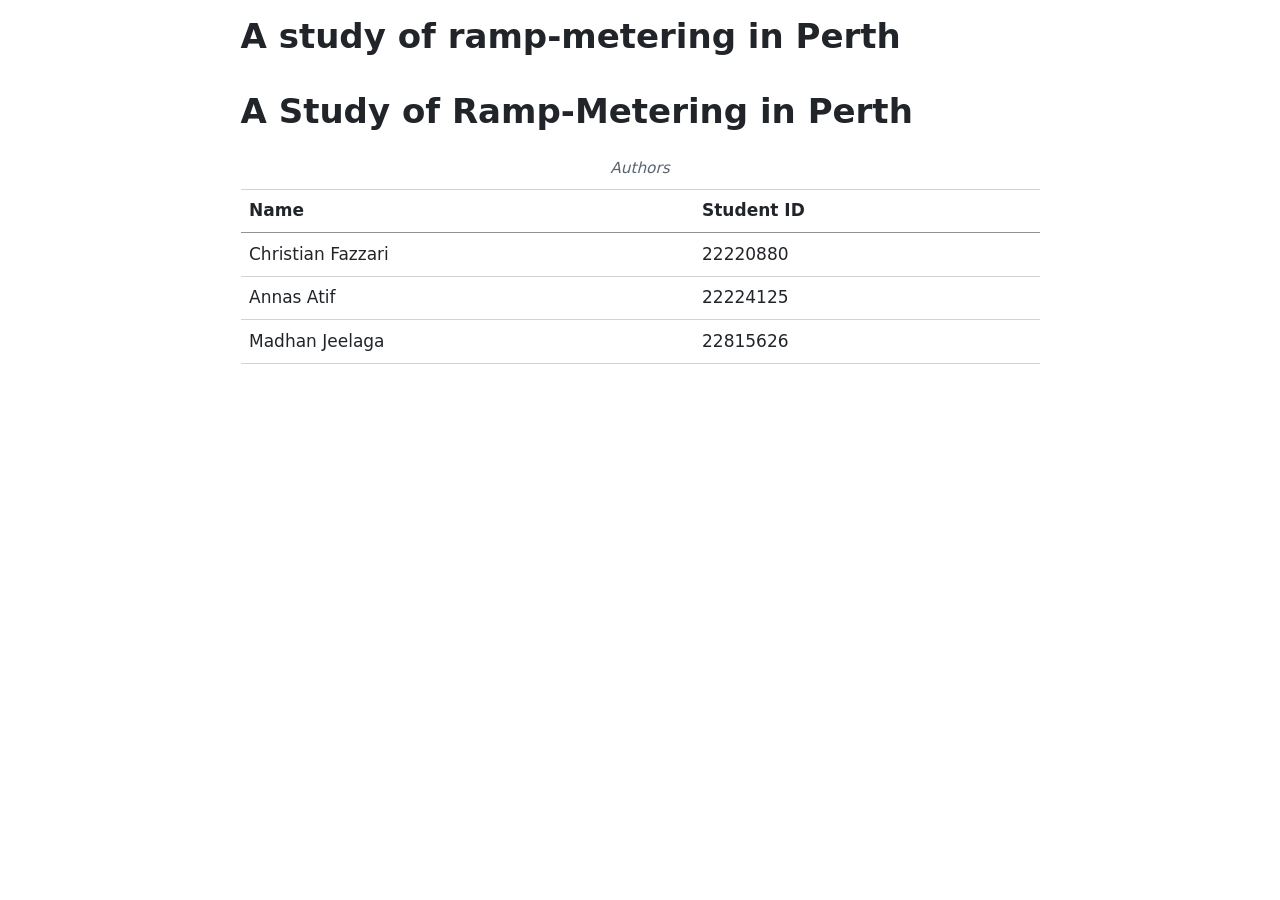
<file: Main Project File.html>
<!DOCTYPE html>
<html xmlns="http://www.w3.org/1999/xhtml" lang="en" xml:lang="en"><head>

<meta charset="utf-8">
<meta name="generator" content="quarto-1.8.27">

<meta name="viewport" content="width=device-width, initial-scale=1.0, user-scalable=yes">


<title>A study of ramp-metering in Perth</title>
<style>
code{white-space: pre-wrap;}
span.smallcaps{font-variant: small-caps;}
div.columns{display: flex; gap: min(4vw, 1.5em);}
div.column{flex: auto; overflow-x: auto;}
div.hanging-indent{margin-left: 1.5em; text-indent: -1.5em;}
ul.task-list{list-style: none;}
ul.task-list li input[type="checkbox"] {
  width: 0.8em;
  margin: 0 0.8em 0.2em -1em; /* quarto-specific, see https://github.com/quarto-dev/quarto-cli/issues/4556 */ 
  vertical-align: middle;
}
</style>


<script src="Main Project File_files/libs/clipboard/clipboard.min.js"></script>
<script src="Main Project File_files/libs/quarto-html/quarto.js" type="module"></script>
<script src="Main Project File_files/libs/quarto-html/tabsets/tabsets.js" type="module"></script>
<script src="Main Project File_files/libs/quarto-html/axe/axe-check.js" type="module"></script>
<script src="Main Project File_files/libs/quarto-html/popper.min.js"></script>
<script src="Main Project File_files/libs/quarto-html/tippy.umd.min.js"></script>
<script src="Main Project File_files/libs/quarto-html/anchor.min.js"></script>
<link href="Main Project File_files/libs/quarto-html/tippy.css" rel="stylesheet">
<link href="Main Project File_files/libs/quarto-html/quarto-syntax-highlighting-ed96de9b727972fe78a7b5d16c58bf87.css" rel="stylesheet" id="quarto-text-highlighting-styles">
<script src="Main Project File_files/libs/bootstrap/bootstrap.min.js"></script>
<link href="Main Project File_files/libs/bootstrap/bootstrap-icons.css" rel="stylesheet">
<link href="Main Project File_files/libs/bootstrap/bootstrap-d6a003b94517c951b2d65075d42fb01b.min.css" rel="stylesheet" append-hash="true" id="quarto-bootstrap" data-mode="light">


</head>

<body class="fullcontent quarto-light">

<div id="quarto-content" class="page-columns page-rows-contents page-layout-article">

<main class="content" id="quarto-document-content">

<header id="title-block-header" class="quarto-title-block default">
<div class="quarto-title">
<h1 class="title">A study of ramp-metering in Perth</h1>
</div>



<div class="quarto-title-meta">

    
  
    
  </div>
  


</header>


<section id="a-study-of-ramp-metering-in-perth" class="level1">
<h1>A Study of Ramp-Metering in Perth</h1>
<table class="caption-top table">
<caption><em>Authors</em></caption>
<thead>
<tr class="header">
<th>Name</th>
<th>Student ID</th>
</tr>
</thead>
<tbody>
<tr class="odd">
<td>Christian Fazzari</td>
<td>22220880</td>
</tr>
<tr class="even">
<td>Annas Atif</td>
<td>22224125</td>
</tr>
<tr class="odd">
<td>Madhan Jeelaga</td>
<td>22815626</td>
</tr>
</tbody>
</table>
</section>

</main>
<!-- /main column -->
<script id="quarto-html-after-body" type="application/javascript">
  window.document.addEventListener("DOMContentLoaded", function (event) {
    const icon = "";
    const anchorJS = new window.AnchorJS();
    anchorJS.options = {
      placement: 'right',
      icon: icon
    };
    anchorJS.add('.anchored');
    const isCodeAnnotation = (el) => {
      for (const clz of el.classList) {
        if (clz.startsWith('code-annotation-')) {                     
          return true;
        }
      }
      return false;
    }
    const onCopySuccess = function(e) {
      // button target
      const button = e.trigger;
      // don't keep focus
      button.blur();
      // flash "checked"
      button.classList.add('code-copy-button-checked');
      var currentTitle = button.getAttribute("title");
      button.setAttribute("title", "Copied!");
      let tooltip;
      if (window.bootstrap) {
        button.setAttribute("data-bs-toggle", "tooltip");
        button.setAttribute("data-bs-placement", "left");
        button.setAttribute("data-bs-title", "Copied!");
        tooltip = new bootstrap.Tooltip(button, 
          { trigger: "manual", 
            customClass: "code-copy-button-tooltip",
            offset: [0, -8]});
        tooltip.show();    
      }
      setTimeout(function() {
        if (tooltip) {
          tooltip.hide();
          button.removeAttribute("data-bs-title");
          button.removeAttribute("data-bs-toggle");
          button.removeAttribute("data-bs-placement");
        }
        button.setAttribute("title", currentTitle);
        button.classList.remove('code-copy-button-checked');
      }, 1000);
      // clear code selection
      e.clearSelection();
    }
    const getTextToCopy = function(trigger) {
      const outerScaffold = trigger.parentElement.cloneNode(true);
      const codeEl = outerScaffold.querySelector('code');
      for (const childEl of codeEl.children) {
        if (isCodeAnnotation(childEl)) {
          childEl.remove();
        }
      }
      return codeEl.innerText;
    }
    const clipboard = new window.ClipboardJS('.code-copy-button:not([data-in-quarto-modal])', {
      text: getTextToCopy
    });
    clipboard.on('success', onCopySuccess);
    if (window.document.getElementById('quarto-embedded-source-code-modal')) {
      const clipboardModal = new window.ClipboardJS('.code-copy-button[data-in-quarto-modal]', {
        text: getTextToCopy,
        container: window.document.getElementById('quarto-embedded-source-code-modal')
      });
      clipboardModal.on('success', onCopySuccess);
    }
      var localhostRegex = new RegExp(/^(?:http|https):\/\/localhost\:?[0-9]*\//);
      var mailtoRegex = new RegExp(/^mailto:/);
        var filterRegex = new RegExp('/' + window.location.host + '/');
      var isInternal = (href) => {
          return filterRegex.test(href) || localhostRegex.test(href) || mailtoRegex.test(href);
      }
      // Inspect non-navigation links and adorn them if external
     var links = window.document.querySelectorAll('a[href]:not(.nav-link):not(.navbar-brand):not(.toc-action):not(.sidebar-link):not(.sidebar-item-toggle):not(.pagination-link):not(.no-external):not([aria-hidden]):not(.dropdown-item):not(.quarto-navigation-tool):not(.about-link)');
      for (var i=0; i<links.length; i++) {
        const link = links[i];
        if (!isInternal(link.href)) {
          // undo the damage that might have been done by quarto-nav.js in the case of
          // links that we want to consider external
          if (link.dataset.originalHref !== undefined) {
            link.href = link.dataset.originalHref;
          }
        }
      }
    function tippyHover(el, contentFn, onTriggerFn, onUntriggerFn) {
      const config = {
        allowHTML: true,
        maxWidth: 500,
        delay: 100,
        arrow: false,
        appendTo: function(el) {
            return el.parentElement;
        },
        interactive: true,
        interactiveBorder: 10,
        theme: 'quarto',
        placement: 'bottom-start',
      };
      if (contentFn) {
        config.content = contentFn;
      }
      if (onTriggerFn) {
        config.onTrigger = onTriggerFn;
      }
      if (onUntriggerFn) {
        config.onUntrigger = onUntriggerFn;
      }
      window.tippy(el, config); 
    }
    const noterefs = window.document.querySelectorAll('a[role="doc-noteref"]');
    for (var i=0; i<noterefs.length; i++) {
      const ref = noterefs[i];
      tippyHover(ref, function() {
        // use id or data attribute instead here
        let href = ref.getAttribute('data-footnote-href') || ref.getAttribute('href');
        try { href = new URL(href).hash; } catch {}
        const id = href.replace(/^#\/?/, "");
        const note = window.document.getElementById(id);
        if (note) {
          return note.innerHTML;
        } else {
          return "";
        }
      });
    }
    const xrefs = window.document.querySelectorAll('a.quarto-xref');
    const processXRef = (id, note) => {
      // Strip column container classes
      const stripColumnClz = (el) => {
        el.classList.remove("page-full", "page-columns");
        if (el.children) {
          for (const child of el.children) {
            stripColumnClz(child);
          }
        }
      }
      stripColumnClz(note)
      if (id === null || id.startsWith('sec-')) {
        // Special case sections, only their first couple elements
        const container = document.createElement("div");
        if (note.children && note.children.length > 2) {
          container.appendChild(note.children[0].cloneNode(true));
          for (let i = 1; i < note.children.length; i++) {
            const child = note.children[i];
            if (child.tagName === "P" && child.innerText === "") {
              continue;
            } else {
              container.appendChild(child.cloneNode(true));
              break;
            }
          }
          if (window.Quarto?.typesetMath) {
            window.Quarto.typesetMath(container);
          }
          return container.innerHTML
        } else {
          if (window.Quarto?.typesetMath) {
            window.Quarto.typesetMath(note);
          }
          return note.innerHTML;
        }
      } else {
        // Remove any anchor links if they are present
        const anchorLink = note.querySelector('a.anchorjs-link');
        if (anchorLink) {
          anchorLink.remove();
        }
        if (window.Quarto?.typesetMath) {
          window.Quarto.typesetMath(note);
        }
        if (note.classList.contains("callout")) {
          return note.outerHTML;
        } else {
          return note.innerHTML;
        }
      }
    }
    for (var i=0; i<xrefs.length; i++) {
      const xref = xrefs[i];
      tippyHover(xref, undefined, function(instance) {
        instance.disable();
        let url = xref.getAttribute('href');
        let hash = undefined; 
        if (url.startsWith('#')) {
          hash = url;
        } else {
          try { hash = new URL(url).hash; } catch {}
        }
        if (hash) {
          const id = hash.replace(/^#\/?/, "");
          const note = window.document.getElementById(id);
          if (note !== null) {
            try {
              const html = processXRef(id, note.cloneNode(true));
              instance.setContent(html);
            } finally {
              instance.enable();
              instance.show();
            }
          } else {
            // See if we can fetch this
            fetch(url.split('#')[0])
            .then(res => res.text())
            .then(html => {
              const parser = new DOMParser();
              const htmlDoc = parser.parseFromString(html, "text/html");
              const note = htmlDoc.getElementById(id);
              if (note !== null) {
                const html = processXRef(id, note);
                instance.setContent(html);
              } 
            }).finally(() => {
              instance.enable();
              instance.show();
            });
          }
        } else {
          // See if we can fetch a full url (with no hash to target)
          // This is a special case and we should probably do some content thinning / targeting
          fetch(url)
          .then(res => res.text())
          .then(html => {
            const parser = new DOMParser();
            const htmlDoc = parser.parseFromString(html, "text/html");
            const note = htmlDoc.querySelector('main.content');
            if (note !== null) {
              // This should only happen for chapter cross references
              // (since there is no id in the URL)
              // remove the first header
              if (note.children.length > 0 && note.children[0].tagName === "HEADER") {
                note.children[0].remove();
              }
              const html = processXRef(null, note);
              instance.setContent(html);
            } 
          }).finally(() => {
            instance.enable();
            instance.show();
          });
        }
      }, function(instance) {
      });
    }
        let selectedAnnoteEl;
        const selectorForAnnotation = ( cell, annotation) => {
          let cellAttr = 'data-code-cell="' + cell + '"';
          let lineAttr = 'data-code-annotation="' +  annotation + '"';
          const selector = 'span[' + cellAttr + '][' + lineAttr + ']';
          return selector;
        }
        const selectCodeLines = (annoteEl) => {
          const doc = window.document;
          const targetCell = annoteEl.getAttribute("data-target-cell");
          const targetAnnotation = annoteEl.getAttribute("data-target-annotation");
          const annoteSpan = window.document.querySelector(selectorForAnnotation(targetCell, targetAnnotation));
          const lines = annoteSpan.getAttribute("data-code-lines").split(",");
          const lineIds = lines.map((line) => {
            return targetCell + "-" + line;
          })
          let top = null;
          let height = null;
          let parent = null;
          if (lineIds.length > 0) {
              //compute the position of the single el (top and bottom and make a div)
              const el = window.document.getElementById(lineIds[0]);
              top = el.offsetTop;
              height = el.offsetHeight;
              parent = el.parentElement.parentElement;
            if (lineIds.length > 1) {
              const lastEl = window.document.getElementById(lineIds[lineIds.length - 1]);
              const bottom = lastEl.offsetTop + lastEl.offsetHeight;
              height = bottom - top;
            }
            if (top !== null && height !== null && parent !== null) {
              // cook up a div (if necessary) and position it 
              let div = window.document.getElementById("code-annotation-line-highlight");
              if (div === null) {
                div = window.document.createElement("div");
                div.setAttribute("id", "code-annotation-line-highlight");
                div.style.position = 'absolute';
                parent.appendChild(div);
              }
              div.style.top = top - 2 + "px";
              div.style.height = height + 4 + "px";
              div.style.left = 0;
              let gutterDiv = window.document.getElementById("code-annotation-line-highlight-gutter");
              if (gutterDiv === null) {
                gutterDiv = window.document.createElement("div");
                gutterDiv.setAttribute("id", "code-annotation-line-highlight-gutter");
                gutterDiv.style.position = 'absolute';
                const codeCell = window.document.getElementById(targetCell);
                const gutter = codeCell.querySelector('.code-annotation-gutter');
                gutter.appendChild(gutterDiv);
              }
              gutterDiv.style.top = top - 2 + "px";
              gutterDiv.style.height = height + 4 + "px";
            }
            selectedAnnoteEl = annoteEl;
          }
        };
        const unselectCodeLines = () => {
          const elementsIds = ["code-annotation-line-highlight", "code-annotation-line-highlight-gutter"];
          elementsIds.forEach((elId) => {
            const div = window.document.getElementById(elId);
            if (div) {
              div.remove();
            }
          });
          selectedAnnoteEl = undefined;
        };
          // Handle positioning of the toggle
      window.addEventListener(
        "resize",
        throttle(() => {
          elRect = undefined;
          if (selectedAnnoteEl) {
            selectCodeLines(selectedAnnoteEl);
          }
        }, 10)
      );
      function throttle(fn, ms) {
      let throttle = false;
      let timer;
        return (...args) => {
          if(!throttle) { // first call gets through
              fn.apply(this, args);
              throttle = true;
          } else { // all the others get throttled
              if(timer) clearTimeout(timer); // cancel #2
              timer = setTimeout(() => {
                fn.apply(this, args);
                timer = throttle = false;
              }, ms);
          }
        };
      }
        // Attach click handler to the DT
        const annoteDls = window.document.querySelectorAll('dt[data-target-cell]');
        for (const annoteDlNode of annoteDls) {
          annoteDlNode.addEventListener('click', (event) => {
            const clickedEl = event.target;
            if (clickedEl !== selectedAnnoteEl) {
              unselectCodeLines();
              const activeEl = window.document.querySelector('dt[data-target-cell].code-annotation-active');
              if (activeEl) {
                activeEl.classList.remove('code-annotation-active');
              }
              selectCodeLines(clickedEl);
              clickedEl.classList.add('code-annotation-active');
            } else {
              // Unselect the line
              unselectCodeLines();
              clickedEl.classList.remove('code-annotation-active');
            }
          });
        }
    const findCites = (el) => {
      const parentEl = el.parentElement;
      if (parentEl) {
        const cites = parentEl.dataset.cites;
        if (cites) {
          return {
            el,
            cites: cites.split(' ')
          };
        } else {
          return findCites(el.parentElement)
        }
      } else {
        return undefined;
      }
    };
    var bibliorefs = window.document.querySelectorAll('a[role="doc-biblioref"]');
    for (var i=0; i<bibliorefs.length; i++) {
      const ref = bibliorefs[i];
      const citeInfo = findCites(ref);
      if (citeInfo) {
        tippyHover(citeInfo.el, function() {
          var popup = window.document.createElement('div');
          citeInfo.cites.forEach(function(cite) {
            var citeDiv = window.document.createElement('div');
            citeDiv.classList.add('hanging-indent');
            citeDiv.classList.add('csl-entry');
            var biblioDiv = window.document.getElementById('ref-' + cite);
            if (biblioDiv) {
              citeDiv.innerHTML = biblioDiv.innerHTML;
            }
            popup.appendChild(citeDiv);
          });
          return popup.innerHTML;
        });
      }
    }
  });
  </script>
</div> <!-- /content -->




</body></html>
</file>
<file: Main Project File_files/libs/quarto-html/tippy.css>
.tippy-box[data-animation=fade][data-state=hidden]{opacity:0}[data-tippy-root]{max-width:calc(100vw - 10px)}.tippy-box{position:relative;background-color:#333;color:#fff;border-radius:4px;font-size:14px;line-height:1.4;white-space:normal;outline:0;transition-property:transform,visibility,opacity}.tippy-box[data-placement^=top]>.tippy-arrow{bottom:0}.tippy-box[data-placement^=top]>.tippy-arrow:before{bottom:-7px;left:0;border-width:8px 8px 0;border-top-color:initial;transform-origin:center top}.tippy-box[data-placement^=bottom]>.tippy-arrow{top:0}.tippy-box[data-placement^=bottom]>.tippy-arrow:before{top:-7px;left:0;border-width:0 8px 8px;border-bottom-color:initial;transform-origin:center bottom}.tippy-box[data-placement^=left]>.tippy-arrow{right:0}.tippy-box[data-placement^=left]>.tippy-arrow:before{border-width:8px 0 8px 8px;border-left-color:initial;right:-7px;transform-origin:center left}.tippy-box[data-placement^=right]>.tippy-arrow{left:0}.tippy-box[data-placement^=right]>.tippy-arrow:before{left:-7px;border-width:8px 8px 8px 0;border-right-color:initial;transform-origin:center right}.tippy-box[data-inertia][data-state=visible]{transition-timing-function:cubic-bezier(.54,1.5,.38,1.11)}.tippy-arrow{width:16px;height:16px;color:#333}.tippy-arrow:before{content:"";position:absolute;border-color:transparent;border-style:solid}.tippy-content{position:relative;padding:5px 9px;z-index:1}
</file>
<file: Main Project File_files/libs/quarto-html/quarto-syntax-highlighting-ed96de9b727972fe78a7b5d16c58bf87.css>
/* quarto syntax highlight colors */
:root {
  --quarto-hl-ot-color: #003B4F;
  --quarto-hl-at-color: #657422;
  --quarto-hl-ss-color: #20794D;
  --quarto-hl-an-color: #5E5E5E;
  --quarto-hl-fu-color: #4758AB;
  --quarto-hl-st-color: #20794D;
  --quarto-hl-cf-color: #003B4F;
  --quarto-hl-op-color: #5E5E5E;
  --quarto-hl-er-color: #AD0000;
  --quarto-hl-bn-color: #AD0000;
  --quarto-hl-al-color: #AD0000;
  --quarto-hl-va-color: #111111;
  --quarto-hl-bu-color: inherit;
  --quarto-hl-ex-color: inherit;
  --quarto-hl-pp-color: #AD0000;
  --quarto-hl-in-color: #5E5E5E;
  --quarto-hl-vs-color: #20794D;
  --quarto-hl-wa-color: #5E5E5E;
  --quarto-hl-do-color: #5E5E5E;
  --quarto-hl-im-color: #00769E;
  --quarto-hl-ch-color: #20794D;
  --quarto-hl-dt-color: #AD0000;
  --quarto-hl-fl-color: #AD0000;
  --quarto-hl-co-color: #5E5E5E;
  --quarto-hl-cv-color: #5E5E5E;
  --quarto-hl-cn-color: #8f5902;
  --quarto-hl-sc-color: #5E5E5E;
  --quarto-hl-dv-color: #AD0000;
  --quarto-hl-kw-color: #003B4F;
}

/* other quarto variables */
:root {
  --quarto-font-monospace: SFMono-Regular, Menlo, Monaco, Consolas, "Liberation Mono", "Courier New", monospace;
}

/* syntax highlight based on Pandoc's rules */
pre > code.sourceCode > span {
  color: #003B4F;
}

code.sourceCode > span {
  color: #003B4F;
}

div.sourceCode,
div.sourceCode pre.sourceCode {
  color: #003B4F;
}

/* Normal */
code span {
  color: #003B4F;
}

/* Alert */
code span.al {
  color: #AD0000;
  font-style: inherit;
}

/* Annotation */
code span.an {
  color: #5E5E5E;
  font-style: inherit;
}

/* Attribute */
code span.at {
  color: #657422;
  font-style: inherit;
}

/* BaseN */
code span.bn {
  color: #AD0000;
  font-style: inherit;
}

/* BuiltIn */
code span.bu {
  font-style: inherit;
}

/* ControlFlow */
code span.cf {
  color: #003B4F;
  font-weight: bold;
  font-style: inherit;
}

/* Char */
code span.ch {
  color: #20794D;
  font-style: inherit;
}

/* Constant */
code span.cn {
  color: #8f5902;
  font-style: inherit;
}

/* Comment */
code span.co {
  color: #5E5E5E;
  font-style: inherit;
}

/* CommentVar */
code span.cv {
  color: #5E5E5E;
  font-style: italic;
}

/* Documentation */
code span.do {
  color: #5E5E5E;
  font-style: italic;
}

/* DataType */
code span.dt {
  color: #AD0000;
  font-style: inherit;
}

/* DecVal */
code span.dv {
  color: #AD0000;
  font-style: inherit;
}

/* Error */
code span.er {
  color: #AD0000;
  font-style: inherit;
}

/* Extension */
code span.ex {
  font-style: inherit;
}

/* Float */
code span.fl {
  color: #AD0000;
  font-style: inherit;
}

/* Function */
code span.fu {
  color: #4758AB;
  font-style: inherit;
}

/* Import */
code span.im {
  color: #00769E;
  font-style: inherit;
}

/* Information */
code span.in {
  color: #5E5E5E;
  font-style: inherit;
}

/* Keyword */
code span.kw {
  color: #003B4F;
  font-weight: bold;
  font-style: inherit;
}

/* Operator */
code span.op {
  color: #5E5E5E;
  font-style: inherit;
}

/* Other */
code span.ot {
  color: #003B4F;
  font-style: inherit;
}

/* Preprocessor */
code span.pp {
  color: #AD0000;
  font-style: inherit;
}

/* SpecialChar */
code span.sc {
  color: #5E5E5E;
  font-style: inherit;
}

/* SpecialString */
code span.ss {
  color: #20794D;
  font-style: inherit;
}

/* String */
code span.st {
  color: #20794D;
  font-style: inherit;
}

/* Variable */
code span.va {
  color: #111111;
  font-style: inherit;
}

/* VerbatimString */
code span.vs {
  color: #20794D;
  font-style: inherit;
}

/* Warning */
code span.wa {
  color: #5E5E5E;
  font-style: italic;
}

.prevent-inlining {
  content: "</";
}

/*# sourceMappingURL=0920dd6d7437995b8cdf7429764427b1.css.map */
</file>
